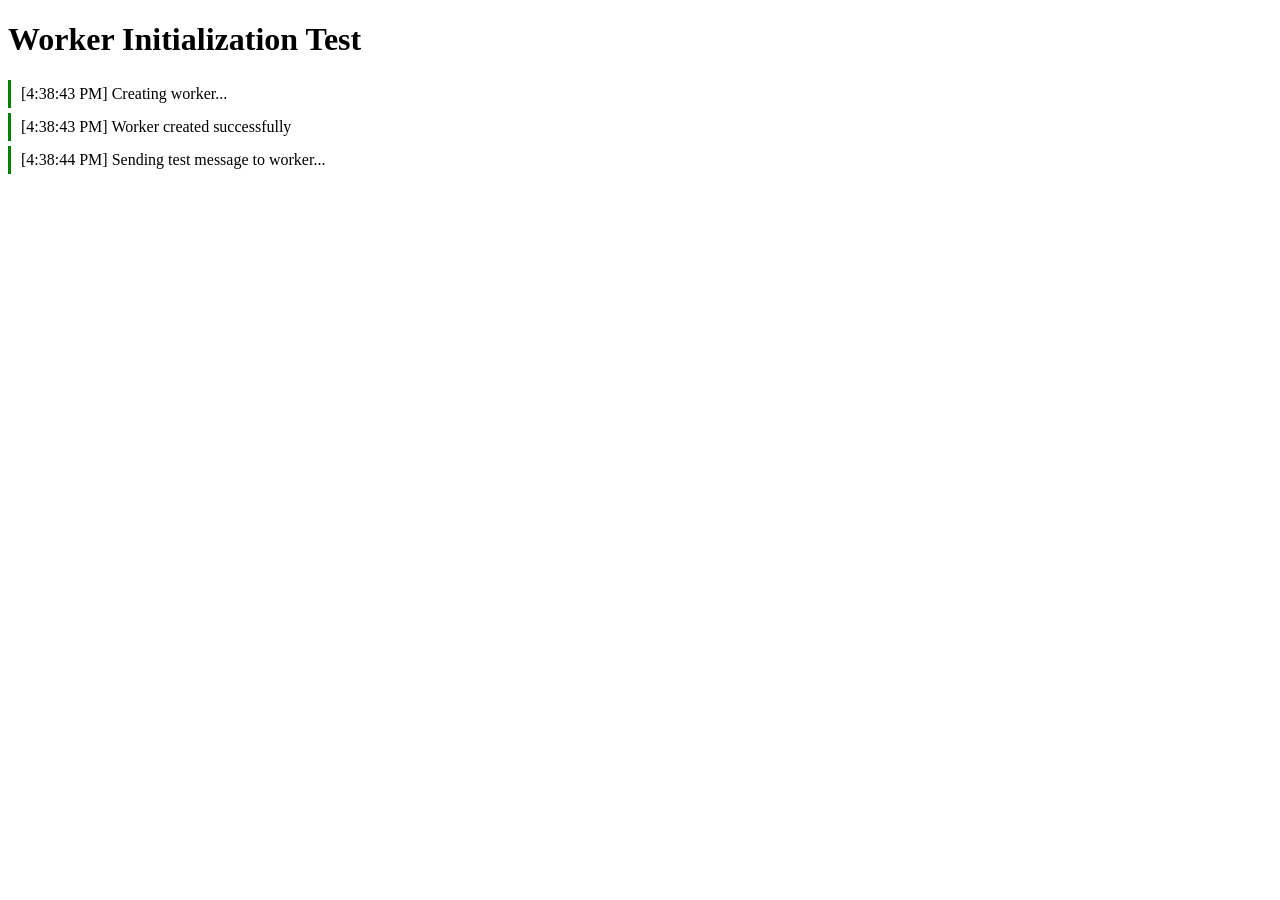
<file: test-worker.html>
<!DOCTYPE html>
<html lang="en">
<head>
  <meta charset="UTF-8">
  <title>Worker Test</title>
</head>
<body>
  <h1>Worker Initialization Test</h1>
  <div id="log"></div>

  <script type="module">
    const log = document.getElementById('log');

    function addLog(message, type = 'info') {
      const entry = document.createElement('div');
      entry.style.padding = '5px';
      entry.style.margin = '5px 0';
      entry.style.borderLeft = type === 'error' ? '3px solid red' : '3px solid green';
      entry.style.paddingLeft = '10px';
      entry.textContent = `[${new Date().toLocaleTimeString()}] ${message}`;
      log.appendChild(entry);
    }

    try {
      addLog('Creating worker...');
      const worker = new Worker('./src/model-worker.js', { type: 'module' });

      worker.onmessage = (event) => {
        addLog(`Message from worker: ${JSON.stringify(event.data)}`, 'info');
      };

      worker.onerror = (error) => {
        addLog(`Worker error: ${error.message || error.toString()}`, 'error');
        addLog(`  - filename: ${error.filename}`, 'error');
        addLog(`  - lineno: ${error.lineno}`, 'error');
        addLog(`  - colno: ${error.colno}`, 'error');
        console.error('Full error object:', error);
      };

      worker.onmessageerror = (error) => {
        addLog(`Message error: ${error}`, 'error');
      };

      addLog('Worker created successfully');

      // Test message after 1 second
      setTimeout(() => {
        addLog('Sending test message to worker...');
        worker.postMessage({ type: 'test', data: {} });
      }, 1000);

    } catch (error) {
      addLog(`Failed to create worker: ${error.message}`, 'error');
      console.error('Worker creation error:', error);
    }
  </script>
</body>
</html>
</file>
